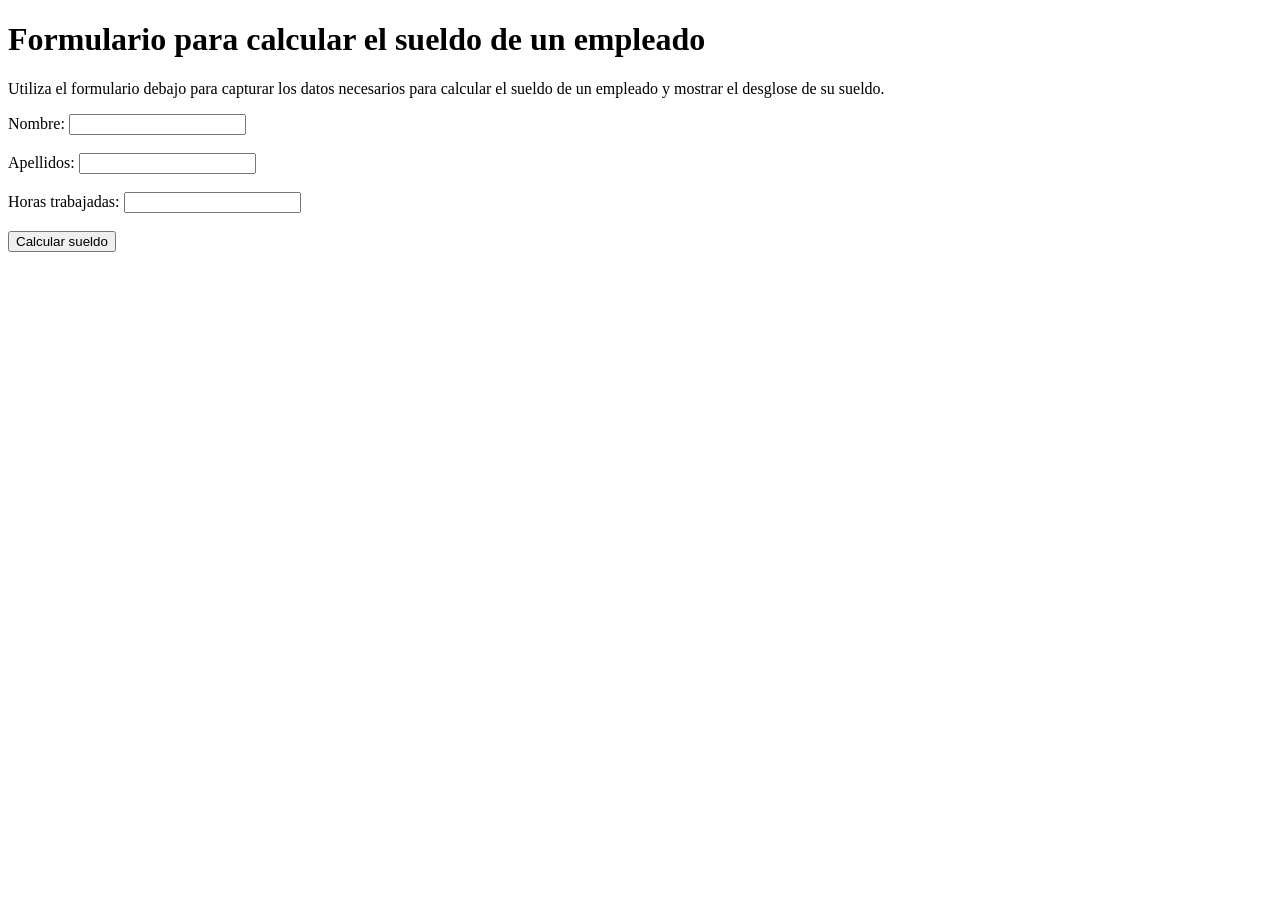
<file: sueldo_empleado_forms/index.html>
<!DOCTYPE html>
<html lang="en">
<head>
	<meta charset="UTF-8">
	<meta name="viewport" content="width=device-width, initial-scale=1.0">
	<title>Formulario para calcular el sueldo de un empleado</title>
</head>
<body>
	<h1>Formulario para calcular el sueldo de un empleado</h1>
	<p>Utiliza el formulario debajo para capturar los datos necesarios para calcular el sueldo de un empleado y mostrar el desglose de su sueldo.</p>

	<form action="calculo_sueldo.php" method="get">
		<label for="nombre">Nombre:</label>
		<input type="text" name="nombre">
		<br><br>

		<label for="apellidos">Apellidos:</label>
		<input type="text" name="apellidos">
		<br><br>

		<label for="ht">Horas trabajadas:</label>
		<input type="text" name="ht">
		<br><br>

		<input type="submit" value="Calcular sueldo">
	</form>
</body>
</html>
</file>
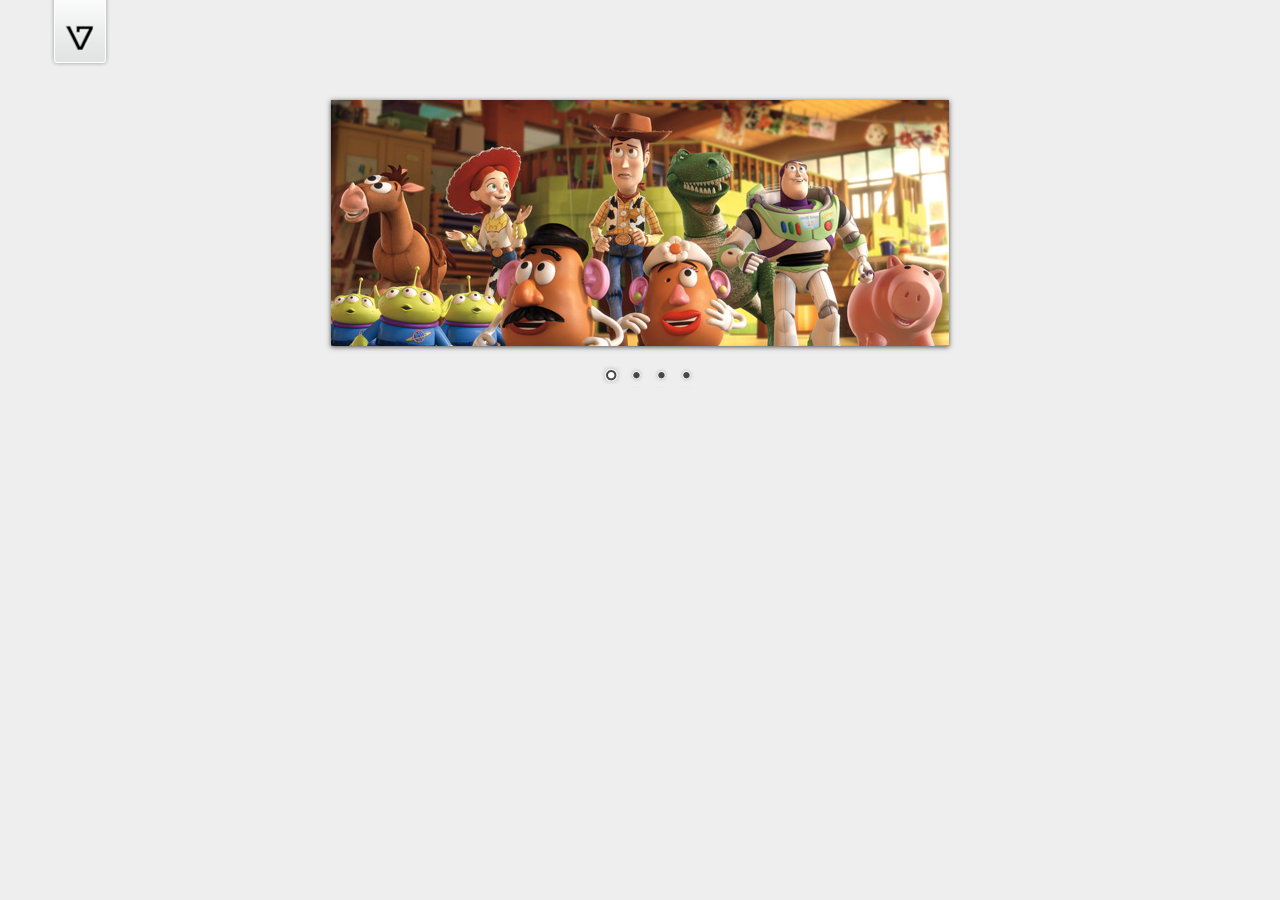
<file: bienesRaices/nivo-slider/demo/demo.html>
<!DOCTYPE HTML PUBLIC "-//W3C//DTD HTML 4.01//EN" "http://www.w3.org/TR/html4/strict.dtd">
<meta http-equiv="Content-Type" content="text/html; charset=utf-8">
<html lang="en">
<head>
    <title>Nivo Slider Demo</title>
    <link rel="stylesheet" href="../themes/default/default.css" type="text/css" media="screen" />
    <link rel="stylesheet" href="../themes/pascal/pascal.css" type="text/css" media="screen" />
    <link rel="stylesheet" href="../themes/orman/orman.css" type="text/css" media="screen" />
    <link rel="stylesheet" href="../nivo-slider.css" type="text/css" media="screen" />
    <link rel="stylesheet" href="style.css" type="text/css" media="screen" />
</head>
<body>
    <div id="wrapper">
    
        <a href="http://dev7studios.com" id="dev7link" title="Go to dev7studios">dev7studios</a>

        <div class="slider-wrapper theme-default">
            <div class="ribbon"></div>
            <div id="slider" class="nivoSlider">
                <img src="images/toystory.jpg" alt="" />
                <a href="http://dev7studios.com"><img src="images/up.jpg" alt="" title="This is an example of a caption" /></a>
                <img src="images/walle.jpg" alt="" data-transition="slideInLeft" />
                <img src="images/nemo.jpg" alt="" title="#htmlcaption" />
            </div>
            <div id="htmlcaption" class="nivo-html-caption">
                <strong>This</strong> is an example of a <em>HTML</em> caption with <a href="#">a link</a>.
            </div>
        </div>

    </div>
    <script type="text/javascript" src="scripts/jquery-1.7.1.min.js"></script>
    <script type="text/javascript" src="../jquery.nivo.slider.pack.js"></script>
    <script type="text/javascript">
    $(window).load(function() {
        $('#slider').nivoSlider();
    });
    </script>
</body>
</html>
</file>
<file: bienesRaices/nivo-slider/themes/default/default.css>
/*
Skin Name: Nivo Slider Default Theme
Skin URI: http://nivo.dev7studios.com
Skin Type: flexible
Description: The default skin for the Nivo Slider.
Version: 1.0
Author: Gilbert Pellegrom
Author URI: http://dev7studios.com
*/

.theme-default .nivoSlider {
	position:relative;
	background:#fff url(loading.gif) no-repeat 50% 50%;
    margin-bottom:50px;
    -webkit-box-shadow: 0px 1px 5px 0px #4a4a4a;
    -moz-box-shadow: 0px 1px 5px 0px #4a4a4a;
    box-shadow: 0px 1px 5px 0px #4a4a4a;
}
.theme-default .nivoSlider img {
	position:absolute;
	top:0px;
	left:0px;
	display:none;
}
.theme-default .nivoSlider a {
	border:0;
	display:block;
}

.theme-default .nivo-controlNav {
	position:absolute;
	left:50%;
	bottom:-42px;
    margin-left:-40px; /* Tweak this to center bullets */
}
.theme-default .nivo-controlNav a {
	display:block;
	width:22px;
	height:22px;
	background:url(bullets.png) no-repeat;
	text-indent:-9999px;
	border:0;
	margin-right:3px;
	float:left;
}
.theme-default .nivo-controlNav a.active {
	background-position:0 -22px;
}

.theme-default .nivo-directionNav a {
	display:block;
	width:30px;
	height:30px;
	background:url(arrows.png) no-repeat;
	text-indent:-9999px;
	border:0;
}
.theme-default a.nivo-nextNav {
	background-position:-30px 0;
	right:15px;
}
.theme-default a.nivo-prevNav {
	left:15px;
}

.theme-default .nivo-caption {
    font-family: Helvetica, Arial, sans-serif;
}
.theme-default .nivo-caption a {
    color:#fff;
    border-bottom:1px dotted #fff;
}
.theme-default .nivo-caption a:hover {
    color:#fff;
}
</file>
<file: bienesRaices/nivo-slider/themes/pascal/pascal.css>
/*
Skin Name: Pascal Theme
Skin URI: http://nivo.dev7studios.com
Skin Type: fixed
Image Width: 630
Image Height: 235
Description: A nice, light skin for the Nivo Slider.
Version: 1.0
Author: Gilbert Pellegrom & Pascal Gartner
Author URI: http://dev7studios.com
*/

.theme-pascal.slider-wrapper {
    background:url(slider.png) no-repeat;
    width:668px;
    height:299px;
    margin:0 auto;
    padding-top:17px;
    position:relative;
}

.theme-pascal .nivoSlider {
    position:relative;
    width:630px;
    height:235px;
    margin-left:19px;
    background:url(loading.gif) no-repeat 50% 50%;
}
.theme-pascal .nivoSlider img {
    position:absolute;
    top:0px;
    left:0px;
    display:none;
    width:630px; /* Make sure your images are the same size */
    height:235px; /* Make sure your images are the same size */
}
.theme-pascal .nivoSlider a {
    border:0;
    display:block;
}

.theme-pascal .nivo-controlNav {
    background:url(controlnav.png) no-repeat;
    width:251px;
    height:40px;
    position:absolute;
    left:200px; /* Tweak this to center bullets */
    bottom:-42px;
    padding:8px 0 0 82px;
    z-index:20;
}
.theme-pascal .nivo-controlNav a {
    display:block;
    width:22px;
    height:22px;
    background:url(bullets.png) no-repeat;
    text-indent:-9999px;
    border:0;
    margin-right:3px;
    float:left;
}
.theme-pascal .nivo-controlNav a.active {
    background-position:0 -22px;
}

.theme-pascal .nivo-directionNav a {
	display:none;
}

.theme-pascal .nivo-caption {
    bottom:40%;
    left:auto;
    right:0px;
    width:auto;
    max-width:630px;
    overflow:hidden;
    background:#fff;
    text-shadow:none;
    font-family: arial, serif;
    color:#4c4b4b;
}
.theme-pascal .nivo-caption p {
    padding:5px 15px;
    color:#333;
    font-weight:bold;
    font-size:27px;
    text-transform:uppercase;
}
.theme-pascal .nivo-caption a { 
    color:#333;
    font-weight:bold;
    font-size:27px;
    text-transform:uppercase;
}

.theme-pascal .ribbon {
    background:url(ribbon.png) no-repeat;
    width:111px;
    height:111px;
    position:absolute;
    top:-8px;
    left:-8px;
    z-index:300;
}
</file>
<file: bienesRaices/nivo-slider/themes/orman/orman.css>
/*
Skin Name: Orman Theme
Skin URI: http://nivo.dev7studios.com
Skin Type: fixed
Image Width: 568
Image Height: 268
Description: A light and green skin for the Nivo Slider.
Version: 1.0
Author: Gilbert Pellegrom & Orman Clark
Author URI: http://dev7studios.com
*/

.theme-orman.slider-wrapper {
    background:url(slider.png) no-repeat;
    width:722px;
    height:337px;
    margin:0 auto;
    padding-top:18px;
    position:relative;
}

.theme-orman .nivoSlider {
    position:relative;
    width:568px;
    height:268px;
    margin-left:77px;
    background:url(loading.gif) no-repeat 50% 50%;
}
.theme-orman .nivoSlider img {
    position:absolute;
    top:0px;
    left:0px;
    display:none;
    width:568px; /* Make sure your images are the same size */
    height:268px; /* Make sure your images are the same size */
}
.theme-orman .nivoSlider a {
    border:0;
    display:block;
}

.theme-orman .nivo-controlNav {
    position:absolute;
	left:50%;
	bottom:-60px;
    margin-left:-30px; /* Tweak this to center bullets */
}
.theme-orman .nivo-controlNav a {
    display:block;
    width:10px;
    height:10px;
    background:url(bullets.png) no-repeat;
    text-indent:-9999px;
    border:0;
    margin-right:7px;
    float:left;
}
.theme-orman .nivo-controlNav a.active {
    background-position:0 -10px;
}

.theme-orman .nivo-directionNav a {
	display:block;
	width:25px;
	height:200px;
	background:url(arrows.png) no-repeat 0% 50%;
	text-indent:-9999px;
	border:0;
    top:40px;
}
.theme-orman a.nivo-nextNav {
	background-position:100% 50%;
	right:-40px;
    padding-right:20px;
}
.theme-orman a.nivo-prevNav {
	left:-40px;
    padding-left:20px;
}

.theme-orman .nivo-caption {
    font-family: Helvetica, Arial, sans-serif;
}
.theme-orman .nivo-caption a { 
    color:#fff;
    border-bottom:1px dotted #fff;
}
.theme-orman .nivo-caption a:hover { 
    color:#fff;
}

.theme-orman .ribbon {
    background:url(ribbon.png) no-repeat;
    width:111px;
    height:111px;
    position:absolute;
    top:-3px;
    left:56px;
    z-index:300;
}
</file>
<file: bienesRaices/nivo-slider/demo/style.css>
/*=================================*/
/* Nivo Slider Demo
/* November 2010
/* By: Gilbert Pellegrom
/* http://dev7studios.com
/*=================================*/

/*====================*/
/*=== Reset Styles ===*/
/*====================*/
html, body, div, span, applet, object, iframe,
h1, h2, h3, h4, h5, h6, p, blockquote, pre,
a, abbr, acronym, address, big, cite, code,
del, dfn, em, font, img, ins, kbd, q, s, samp,
small, strike, strong, sub, sup, tt, var,
dl, dt, dd, ol, ul, li,
fieldset, form, label, legend,
table, caption, tbody, tfoot, thead, tr, th, td {
	margin:0;
	padding:0;
	border:0;
	outline:0;
	font-weight:inherit;
	font-style:inherit;
	font-size:100%;
	font-family:inherit;
	vertical-align:baseline;
}
body {
	line-height:1;
	color:black;
	background:white;
}
table {
	border-collapse:separate;
	border-spacing:0;
}
caption, th, td {
	text-align:left;
	font-weight:normal;
}
blockquote:before, blockquote:after,
q:before, q:after {
	content:"";
}
blockquote, q {
	quotes:"" "";
}
/* HTML5 tags */
header, section, footer,
aside, nav, article, figure {
	display: block;
}

/*===================*/
/*=== Main Styles ===*/
/*===================*/
body {
	font:14px/1.6 Georgia, Palatino, Palatino Linotype, Times, Times New Roman, serif;
	color:#333;
	background:#eee;
}

a, a:visited {
	color:blue;
	text-decoration:none;
}
a:hover, a:active {
	color:#000;
	text-decoration:none;
}

#dev7link {
    position:absolute;
    top:0;
    left:50px;
    background:url(images/dev7logo.png) no-repeat;
    width:60px;
    height:67px;
    border:0;
    display:block;
    text-indent:-9999px;
}

.theme-default #slider {
    margin:100px auto 0 auto;
    width:618px; /* Make sure your images are the same size */
    height:246px; /* Make sure your images are the same size */
}
.theme-pascal.slider-wrapper,
.theme-orman.slider-wrapper {
    margin-top:150px;
}

/*====================*/
/*=== Other Styles ===*/
/*====================*/
.clear {
	clear:both;
}
</file>
